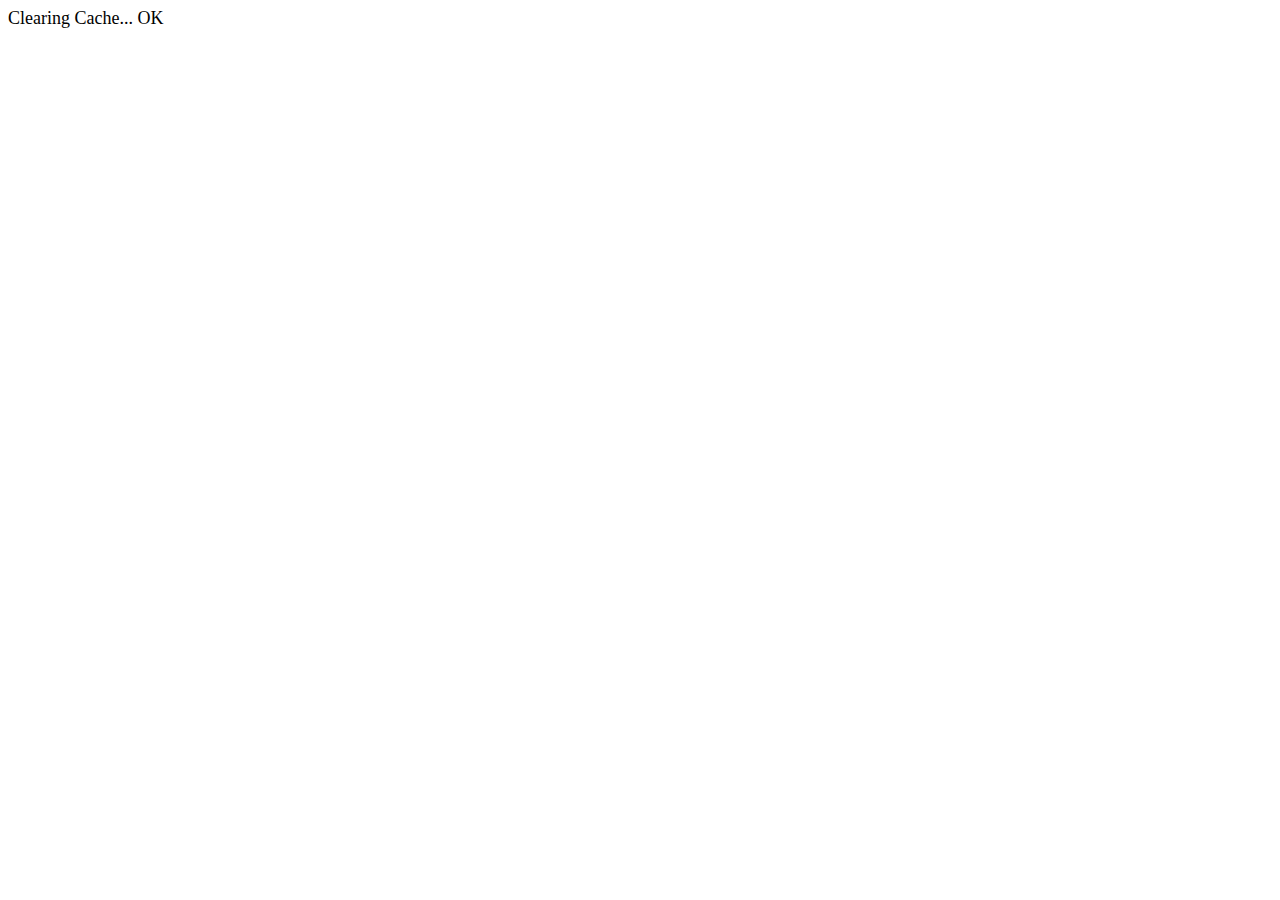
<file: src/main/webapp/clear.html>
<!DOCTYPE html>
<html>
<head>
	<title>Clear diagrams.net Cache</title>
	<meta charset="utf-8">
	<meta http-equiv="Content-Type" content="text/html; charset=UTF-8">
	<meta name="viewport" content="width=device-width, initial-scale=1, shrink-to-fit=no">
</head>
<body style="font-size: large;">
	<script src="js/clear.js"></script>
</body>
</html>
</file>
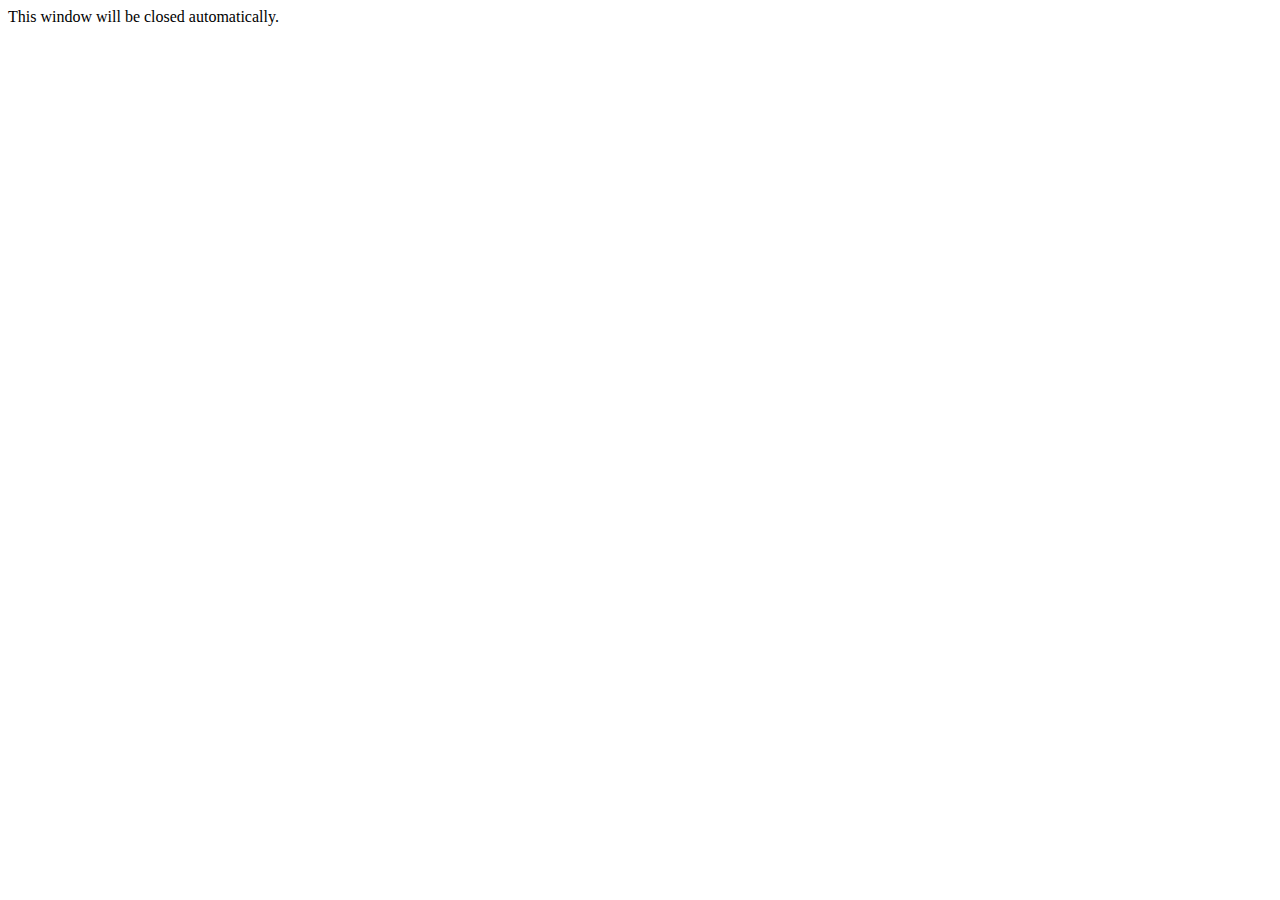
<file: src/main/webapp/github.html>
<!DOCTYPE html>
<html>
	<head>
		<title></title>
	</head>
	<body>
		This window will be closed automatically.
		<script>
			if (window.opener != null && window.opener.onGitHubCallback != null)
			{
				try
				{
					var search = window.location.search;
					var idx1 = search.indexOf('code=');
					var code = null;
					
					if (idx1 >= 0)
					{
						code = search.substring(idx1 + 5);
					}

					// Continues execution of main program flow
					window.opener.onGitHubCallback(code, window);
				}
				catch (e)
				{
					alert('GitHub: ' + e.toString());
					window.close();
				}
			}
		</script>
	</body>
</html>
</file>
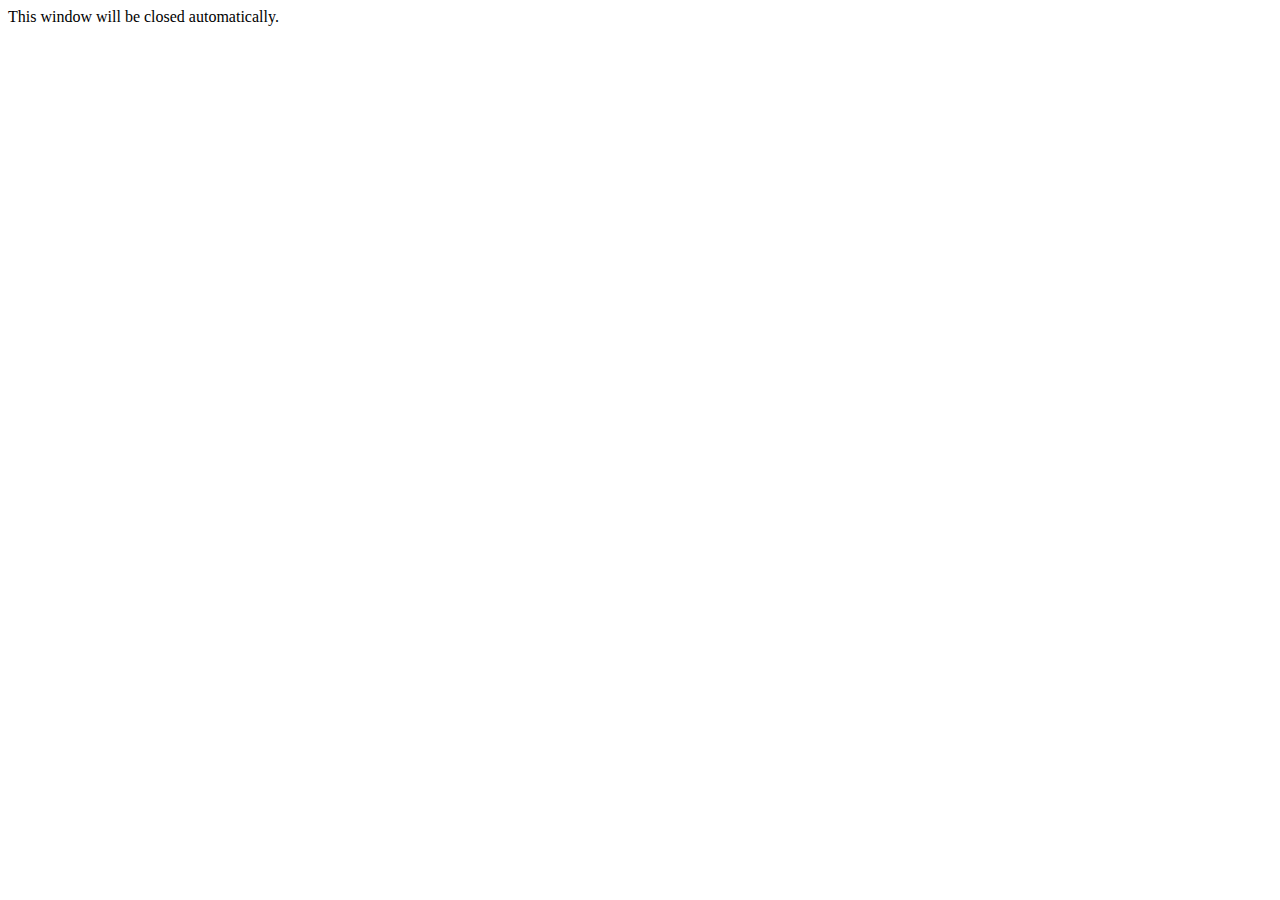
<file: src/main/webapp/gitlab.html>
<!DOCTYPE html>
<html>
	<head>
		<title></title>
	</head>
	<body>
		This window will be closed automatically.
		<script>
			if (window.opener != null && window.opener.onGitLabCallback != null)
			{
				try
				{
					var search = window.location.href;
					var idx1 = search.indexOf('access_token=');
					var code = null;
					
					if (idx1 >= 0)
					{
            			var idx2 = search.indexOf('&', idx1);
						code = search.substring(idx1 + 13, idx2);
					}

					// Continues execution of main program flow
					window.opener.onGitLabCallback(code, window);
					window.close();
				}
				catch (e)
				{
					alert('GitLab error: ' + e.toString());
					window.close();
				}
			}
		</script>
	</body>
</html>
</file>
